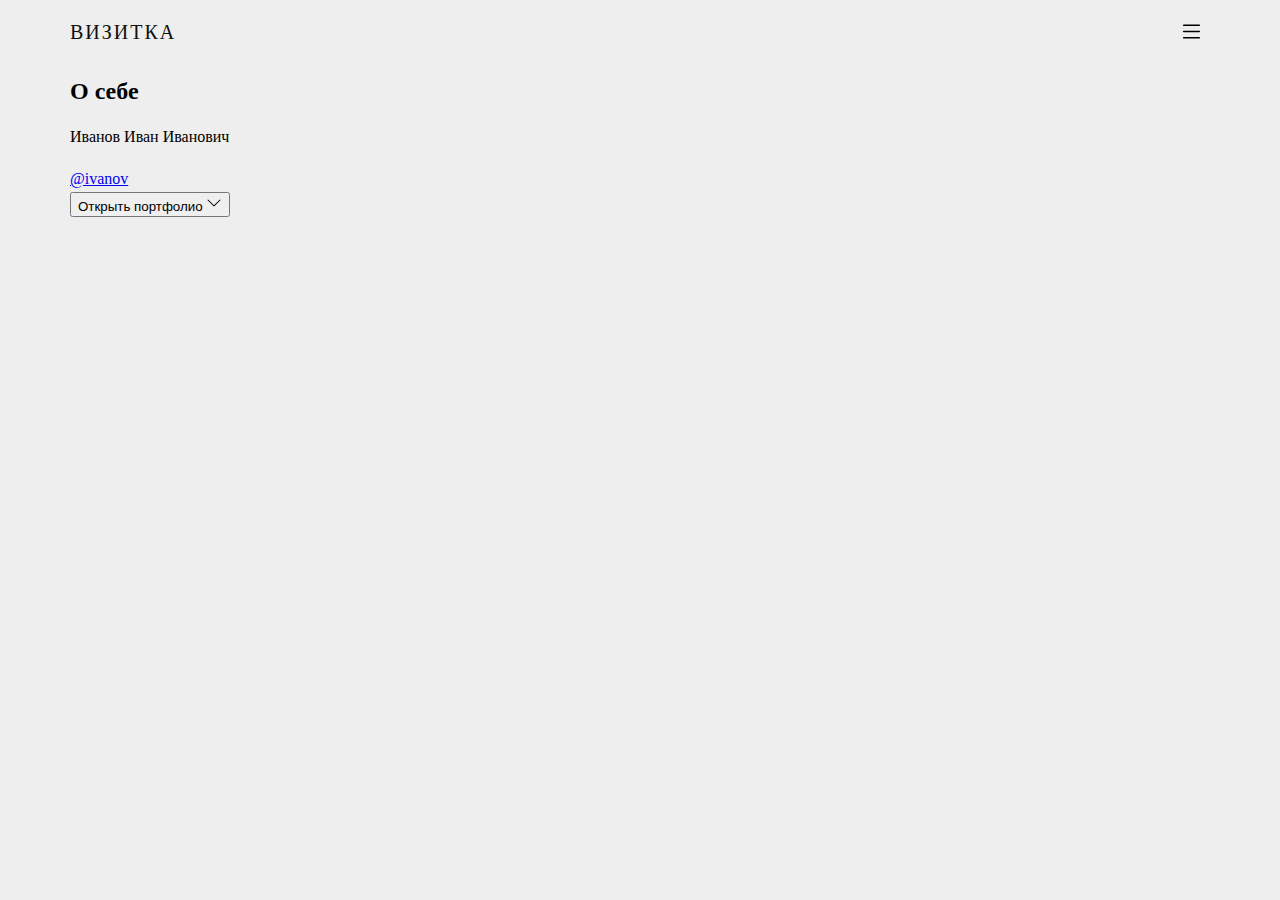
<file: index1.html>
<!DOCTYPE html>
<html>
<head>
<meta charset="utf-8">
<meta name="viewport" content="width=device-width">
<link rel="stylesheet" href="style.css">
<title>Сайт портфолио</title>
</head>
<body>
<div class="container">
<div class="header">
<h1 class="header__logo">визитка</h1>
<div class="header__menu menu">
<button class="menu__btn">
<svg xmlns="http://www.w3.org/2000/svg" width="16" height="16" fill="currentColor" class="bi bi-list" viewBox="0 0 16 16">
<path fill-rule="evenodd" d="M2.5 12a.5.5 0 0 1 .5-.5h10a.5.5 0 0 1 0 1H3a.5.5 0 0 1-.5-.5zm0-4a.5.5 0 0 1 .5-.5h10a.5.5 0 0 1 0 1H3a.5.5 0 0 1-.5-.5zm0-4a.5.5 0 0 1 .5-.5h10a.5.5 0 0 1 0 1H3a.5.5 0 0 1-.5-.5z"/>
</svg>
</button>
<ul class="menu__list hide">
<li class="menu__item">
<a href="#info" class="menu__link">
О себе
</a>
</li>
<li class="menu__item">
<a href="#portfolio" class="menu__link">
Портфолио
</a>
</li>
</ul>
</div>
</div>
<div class="info" id="info">
<h2 class="info__title">О себе</h2>
<p class="info__fullname">
Иванов Иван Иванович
</p>
<a href="https://t.me" class="info__nickname">
@ivanov
</a>
</div>
<div class="portfolio" id="portfolio">
<button class="portfolio__btn">
<span>Открыть портфолио</span>
<svg xmlns="http://www.w3.org/2000/svg" width="16" height="16" fill="currentColor" class="bi bi-chevron-down" viewBox="0 0 16 16">
<path fill-rule="evenodd" d="M1.646 4.646a.5.5 0 0 1 .708 0L8 10.293l5.646-5.647a.5.5 0 0 1 .708.708l-6 6a.5.5 0 0 1-.708 0l-6-6a.5.5 0 0 1 0-.708z"/>
</svg>
</button>
<!-- Ваш код, где блок со скриншотом сваггера с лабораторной работы №2... -->
</div>
</div>

<script src="main.js"></script>
</body>
</html>
</file>
<file: style.css>
body {
    background: #eee;
    }
    
    .hide {
    display: none !important;
    }
    
    .container {
    width: 1140px;
    margin: 0 auto;
    }
    
    .header {
    display: flex;
    align-items: center;
    justify-content: space-between;
    }
    
    .header__logo {
    font-size: 20px;
    font-weight: 400;
    text-transform: uppercase;
    letter-spacing: 2px;
    color: #0f0f0f;
    }
    
    .header__menu {
    position: relative;
    }
    
    .header__menu .menu__btn {
    background: transparent;
    border: none;
    cursor: pointer;
    }
    
    .header__menu .menu__btn svg {
    width: 25px;
    height: 25px;
    }
    
    .header__menu .menu__list {
    margin: 0;
    padding: 10px 20px;
    list-style-type: none;
    border-radius: 4px;
    background: #e2e2e2;
    position: absolute;
    bottom: 0;
    right: 0;
    transform: translateY(100%);
    display: flex;
    flex-direction: column;
    gap: 10px;
    animation: menu-showing .3s;
    }
    
    .header__menu .menu__link {
    font-size: 14px;
    line-height: 16px;
    color: #000;
    text-decoration: none;
    }
    
    .info {
        font-size: 16px;
        line-height: 26px;
        color: #000;
        text-decoration: none;
        }
    
        .portfolio {
        font-size: 16px;
        line-height: 26px;
        color: #030303;
        text-decoration: none;
        }
        
    @keyframes menu-showing {
    from {
    transform: translateY(95%);
    }
    }
</file>
